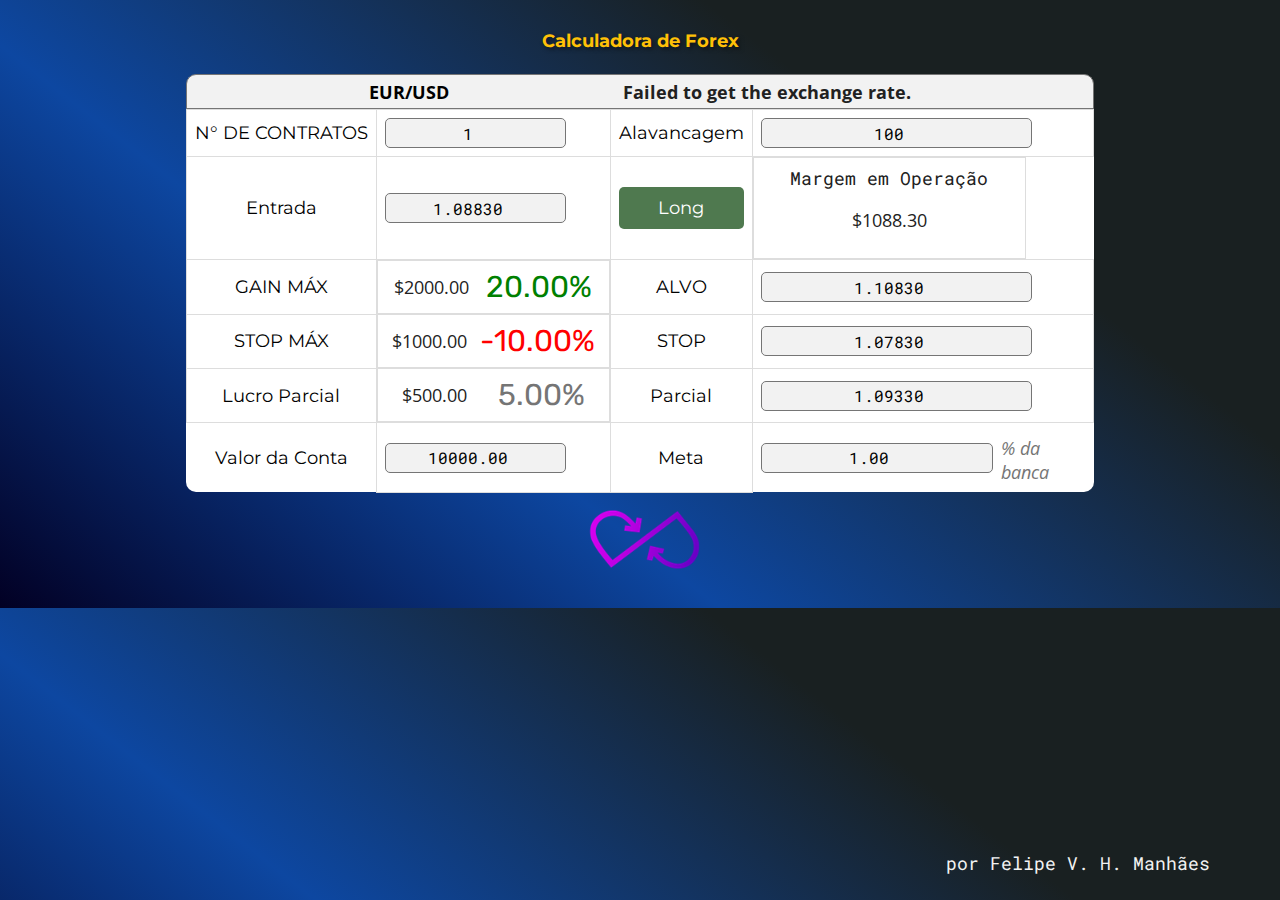
<file: forex_ROI_calculator/index.html>
<!DOCTYPE html>
<html lang="pt-br">
<head>
   <link rel="stylesheet" href="style.css">
    <link rel="preconnect" href="https://fonts.googleapis.com">
    <link rel="preconnect" href="https://fonts.gstatic.com" crossorigin>

    <meta charset="UTF-8">
    <meta name="viewport" content="width=device-width, initial-scale=1.0">
    <title>💲 ForexCalc</title>
    
    <link href="https://fonts.googleapis.com/css2?family=Montserrat:wght@400;500;600;700&family=Open+Sans:wght@400;500;600;700&family=Roboto+Mono:wght@400;500;600;700&family=Rubik:wght@400;500;600;700&display=swap" rel="stylesheet">

    <link rel="stylesheet" href="./style.css">
    <script src="https://ajax.googleapis.com/ajax/libs/jquery/3.5.1/jquery.min.js"></script>
</head>
<body>

  <div class="container">
    <header>
      <h1>Calculadora de Forex</h1>

    </header>
   
    <main>
      <nav>
        <h2>EUR/USD</h2>
        <p span id="exchangeRate"></p>
      </nav>
    <table>
     
          <tr>
              <td class="labels">N° DE CONTRATOS</td>
              <td><input 
                id="nContratos" 
                class="money-visualizer"
                onchange="compute(event)" 
                type="number" 
                value="1" >
              </input> </td>
              <td class="labels">Alavancagem</td>
              <td><input 
                id="alavancagem" 
                class="money-visualizer"
                type="number" 
                onchange="compute(event)" 
                value="100" >
              </input> </td>
       

                        
          </tr>
          <tr class="full-width">
            <td class="labels">Entrada</td>
            <td>
              <input  
              id="entrada" 
              class="money-visualizer"
              type="number" 
              value="1.08830" 
              onchange="compute(event)" 
              step="0.00001" >
            </td>          
            <td><button id="toggleButton" onclick="toggleButtonText(event)">Long</button></td>
            <td id="margemOperacaoBox" class="labels">
              <span> Margem em Operação</span>
              <div class="p-wrapper"> 
                <p id="margemOperacao" value="$127">$1088.30</p>
              </div>  
            </td>
            <!-- <td><p id="margemOperacao" value="$127">$1088.30</p></td> -->

           <!-- <th></th>  -->
          </tr>
          <tr class="t3">
            <td class="labels">GAIN MÁX</td>
            <td class="text-percentage">
              <p id="alvo-output" value="$127">$2000.00</p> 
              <p id="alvo-percentage" class="percentage" style="color: green;">20.00%</p>
            </td>

            <td class="labels">ALVO</td>
            <td><input id="alvo-input"
                       class="money-visualizer"
                       step="0.00001"
                       onchange="compute(event)"
                       type="number"
                       value="1.10830"
                       >
                </input>
            </td>
         
          </tr>

          <tr>
          <td  class="labels">STOP MÁX</td>
          <td class="text-percentage">
            <p id="stop-output" value="$127">$1000.00</p> 
            <p id="stop-percentage" class="percentage" style="color: red;">-10.00%</p>
          </td>
          
        
            <td class="labels">STOP </td>
            <td>  <input id="stop-input"
              class="money-visualizer"
              type="number" 
              onchange="compute(event)" 
              step="0.00001" 
              value="1.07830">
            </input>
          </td>


      
        </tr>
          <tr>
              <td id="teste" class="labels">Lucro Parcial</td>
              <td class="text-percentage">
                <p id="partial-output" value="$3,50">$500.00</p>
                <p id="partial-percentage" class="percentage" style="color:#757575;">5.00%</p>
              </td>



              <td class="labels">Parcial</td>
              <td>
                <input id="partial-input" 
                class="money-visualizer"
                type="number" 
                onchange="compute(event)" 
                step="0.00001" 
                value="1.09330" >
                </input>
              </td>
             
          </tr>

          <tr>
              <td id="bottom-left-td" class="labels">Valor da Conta</td>
              <td>
                <input id="conta" class="money-visualizer" type="number" 
                onchange="compute(event)" 
                step="0.01" 
                value="10000.00">
                </input>
              </td>
              
              <td class="labels">Meta</td>
              <td id="last-th">
                <div class="input-wrapper-meta-percentual">
                  <input id="meta-input"
                           
                          class="money-visualizer"
                          type="number" 
                          onchange="compute(event)" 
                          step="0.01"
                          value="1.00">
                  </input> 
                  <label for="meta-input" style="color:#757575"> <i>% da banca</i></label>
                </div>
              </td>
             <!-- <th id="last-th"></th> -->
               
          
    </table>
  </main>
  </div>

    <footer>
     <img id="logo" src="./assets/logo_penido.png" alt="logo da comunidade penido">
     <p>por Felipe V. H. Manhães</p>
    </footer>

            <script src="./main.js"></script>
     
</body>

</html>
</file>
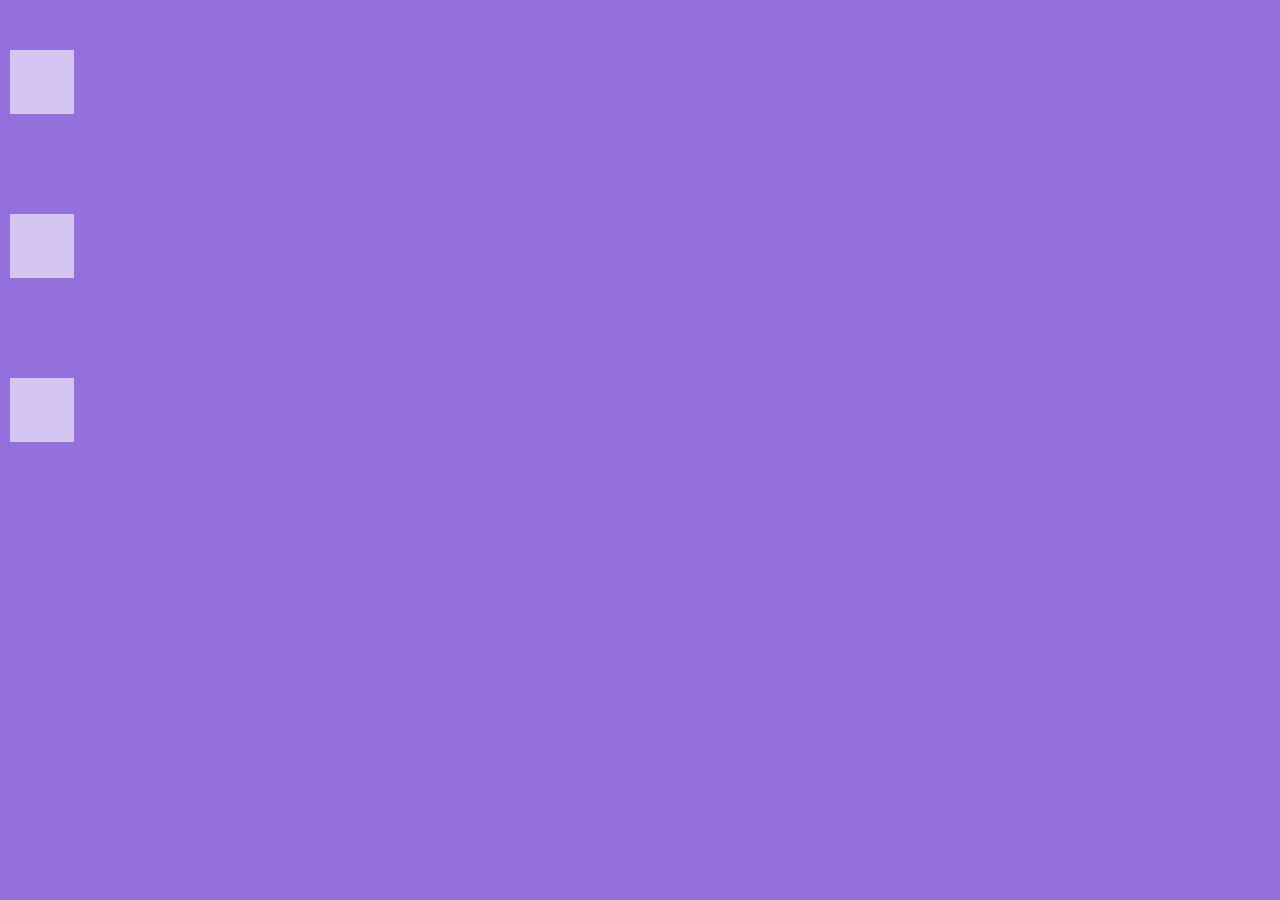
<file: three_relaxing_cubes/index.html>
<!DOCTYPE html>
<html lang="en">
<head>
  <meta charset="UTF-8">
  <meta name="viewport" content="width=device-width, initial-scale=1.0">
  
  <link rel="stylesheet" href="style.css">
  
  <title>“🟪 Relaxing Squares</title>
</head>
<body>
 <div class="page">
    <div class="lebig paused">
      <div class="square"></div>
        
    </div>
        
    <div class="lebig dely paused" >
      <div class="square rev"></div>
        
    </div>
        
    <div class="lebig dely2 paused" >
      <div class="square"></div>
        
    </div>
        <!-- 
    <div class="lebig dely3" >
        <div class="square"></div>
          
      </div> -->

  </div>
</body>
</html>
</file>
<file: forex_ROI_calculator/style.css>
*{
  /* margin: 0;
  padding: 0; */

  box-sizing: border-box;
  font-size: 18rem;

  --lighter-gray: #f5f3ee;
  --simple-gray: #f2f2f2;
  --darker-gray:#ddd;

  --primary-color: #0D47A1;
  --secondary-color: #FFC107;
  --background-color: #FFFFFF;
  --text-color: #212121;
  --subtle-color: #757575;

  --border-radius-value: 10rem;


    /* font-family: 'Roboto Mono', monospace;
    font-family: 'Montserrat', sans-serif; */
    font-family: 'Open Sans', sans-serif;
    /* font-family: 'Rubik', sans-serif; */
    
}
:root{
  font-size: 6.25%;
}

body{
  width: 100%;
  height: 100%;
  margin: 0;
  padding: 20rem 40rem;
  
  /* background: var(--primary-color); */

  background: rgb(2,0,36);
  background: linear-gradient(
              38deg,
              rgba(2,0,36,1) 0%,
              rgba(13,71,161,1) 35%,
              rgba(25,32,33,1) 72%);

  display: flex;
  flex-direction: column;

  align-items: center;
  justify-content: center;

  overflow-x: hidden;

}

header{
  width: 100%;

  display: flex;
  flex-direction: column;
  align-items: center;

 
}

h1{
  font-family: 'Montserrat', sans-serif; 
  color: var(--secondary-color);
  text-shadow: 2rem 2rem 4rem rgba(0, 0, 0, 0.5);

  margin-top: 10rem;
}

nav{
  background-color: var(--simple-gray);
  border: 1rem solid var(--subtle-color);

  height: 35.2546rem;
  width: 100%;

  padding: 8rem;  
  margin-top: 10rem;

  font-weight: 700;
  

  display: flex;
  align-items: center;
  justify-content:space-evenly;
  border-radius: var(--border-radius-value) var(--border-radius-value) 0 0 ;
 
}

table {
  width: 100%;
  border-collapse:collapse;
  border-radius:  5rem 5rem 0 0;

 
}

tbody{
  border-top: none;
  background-color: var(--background-color);

  
}

th, td {
  border: 1rem solid #ddd;
  padding: 8rem;
  text-align: left;
}

th {
  background-color: var(--lighter-gray);
}

/* #entrada{
  width:100rem;
  height: 100rem;;
} */



input,span{
  font-family: 'Roboto Mono', monospace;
  color: var(--text-color);
}

p{
  color: var(--text-color);
}



.full-width{
  width: 2000rem;
}

#bottom-left-td {
  border-bottom-left-radius: var(--border-radius-value);
  border: none;
}
#last-th {
  border-bottom-right-radius: var(--border-radius-value);
  border: none;
}




.labels{
  font-family: 'Montserrat', sans-serif; 
  text-align: center;

  
}

.text-percentage{
  display: flex;
  flex-direction: row;
  align-items: center;
  justify-content: space-around;

}

.text-percentage p{
  margin: 0;
}

.percentage{
  font-family: 'Rubik', sans-serif;
  font-size: 30rem;
}

.input-wrapper-meta-percentual{
  font-size: 12rem;

  display: flex;
  flex-direction: row;

  align-items: center;
  gap: 8rem;

  
}

.input-wrapper-meta-percentual label{
  margin-top: 5rem;
  width: 100rem;
}



.money-visualizer{

  height: 30rem;
  width: 83.5%; /*100%*/

  text-align: center;
  font-size: 16rem;
  
  background-color:var(--simple-gray);
  color:#000000;
  border-radius: 5rem;
  border: 1rem solid var(--subtle-color);
}

#toggleButton {

  font-family: 'Montserrat', sans-serif; 
  font-size: 18rem;
  background-color: rgb(79, 121, 79);
  color: white;
  padding: 10rem;
  cursor: pointer;
  border: none;
  
  width: 100%;
  border-radius: 5rem;
}

footer{
  margin-top: 10rem;

}
#logo{
  height: 80rem;
  filter: brightness(108%);
  /* filter: hue-rotate(44deg); */
}

footer p{
  font-family: 'Roboto Mono', monospace;
  color: var(--simple-gray);
  position: absolute;
  bottom: 7rem;
  right: 70rem;
}

#margemOperacaoBox{
  display: flex;
  flex-direction: column;

  width: 80%;
 
}

main{
 animation: appear 1s forwards ease-in-out; 
}

@keyframes appear{
  0%{
    transform: scale(0.96) translateY(-5vh);
    opacity: 0;
    
  }
    50%{opacity:(0.7);
      transform: scale(1.01);
    }
  100%{
    transform: scale(1);
  }
  }
</file>
<file: three_relaxing_cubes/style.css>
*{
  margin: 0;
  border: 0;
  box-sizing: border-box;
}

body {
    background-color: mediumpurple;
    overflow: hidden;
}

.page{
  margin: auto 0;
}
.lebig{
  margin-top: 50px; 
  margin-left: 10px;
width: fit-content;
height: fit-content;

animation: le 5s infinite alternate;
}

.square {
    width: 4rem;
    height: 4rem;
    background-color: white;
    opacity: .6;

    animation: rot 30s backwards alternate infinite 1000ms;
   
}

@keyframes rot{
  100%{rotate: 1440deg;}
}
@keyframes le{
  0%{
    
  }
  100%{
    transform: 
    translateX(calc(100vw - 100% - 20px));
  
  }
}

.dely{
  animation-delay: 1s;
  margin-top: 100px;
}
.dely2{
  animation-delay: 2s;
  margin-top: 100px;
}
/* .dely3{
  animation-delay: 3s;
  margin-top: 100px;
} */

.rev{
  animation-direction: alternate-reverse;
}

.paused:hover{
  animation-play-state: paused;
  cursor: pointer;
  
}

.paused:hover > div{

  background-color: black; 
}
</file>
